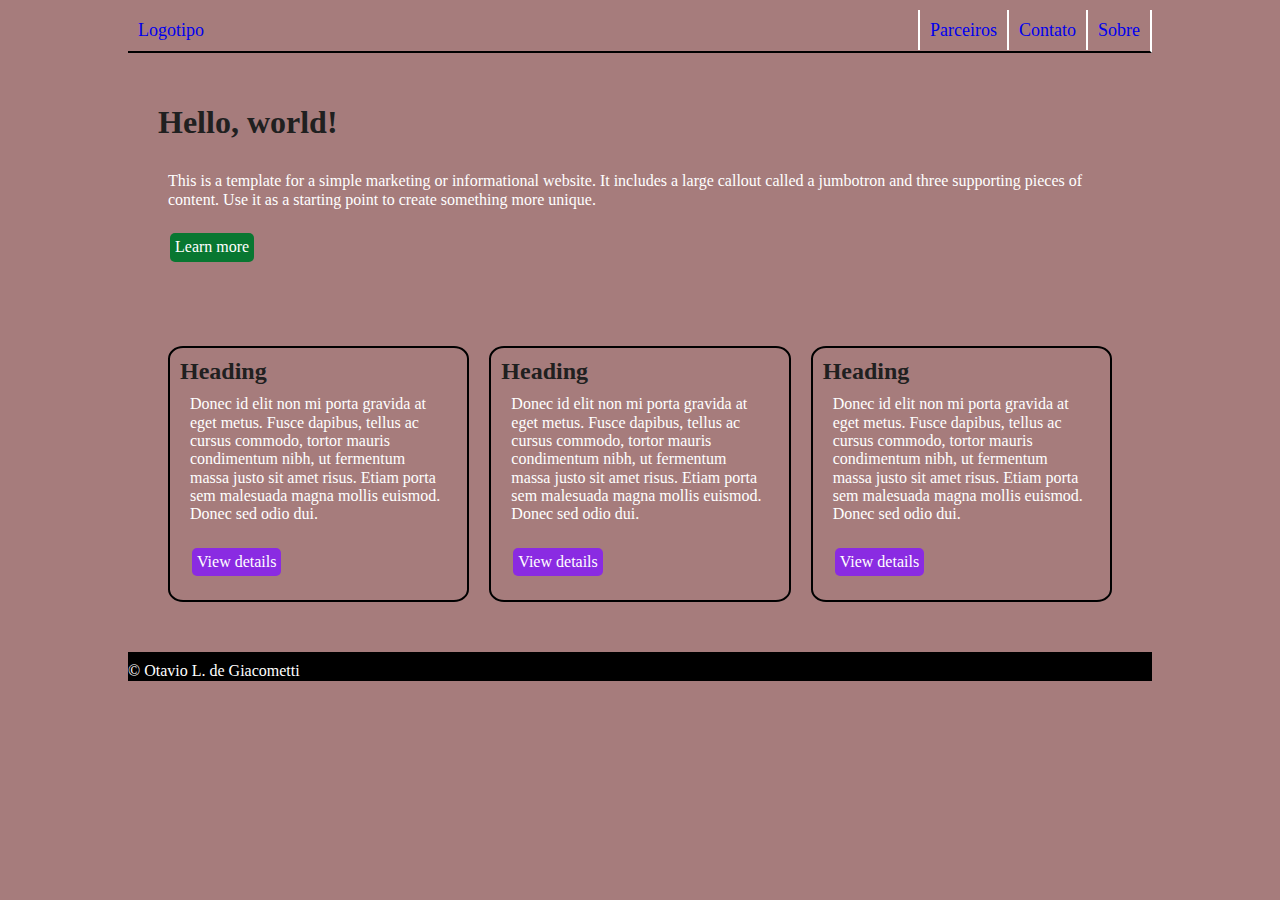
<file: exercicio01/index.html>
<!DOCTYPE html>
<html lang="pt-br">
  <head>
    <meta charset="UTF-8" />
    <meta name="viewport" content="width=device-width, initial-scale=1" />
    <title>TITULO AQUI</title>
    <meta name="description" content="DESCRICAO AQUI" />
    <meta name="author" content="SEU_NOME" />
    <link rel="stylesheet" href="style.css" />
    <link rel="stylesheet" href="../normalize.css">
    <link rel="preconnect" href="https://fonts.googleapis.com">
    <link rel="preconnect" href="https://fonts.gstatic.com" crossorigin>
    <link href="https://fonts.googleapis.com/css2?family=Montserrat:ital,wght@0,100..900;1,100..900&display=swap" rel="stylesheet">

  </head>

  <body>
    <nav class="navbar clearfix">
      <a href="#" class="logo">Logotipo</a>
      <div id="menu">
        <ul>
          <li class="menu-item">
            <a class="menu-link" href="#">Parceiros</a>
          </li>
          <li class="menu-item">
            <a class="menu-link" href="#">Contato</a>
          </li>
          <li class="menu-item">
            <a class="menu-link" href="#">Sobre</a>
          </li>
        </ul>
      </div>
    </nav>

    <main>
      <div class="jumbotron">
        <div class="container clearfix">
          <h1>Hello, world!</h1>
          <p>
            This is a template for a simple marketing or informational website.
            It includes a large callout called a jumbotron and three supporting
            pieces of content. Use it as a starting point to create something
            more unique.
          </p>
          <p>
            <a class="btn btn-primary">Learn more</a>
          </p>
        </div>
      </div>

      <div class="container clearfix">
        <div class="linha">
          <div class="coluna">
            <h2>Heading</h2>
            <p>
              Donec id elit non mi porta gravida at eget metus. Fusce dapibus,
              tellus ac cursus commodo, tortor mauris condimentum nibh, ut
              fermentum massa justo sit amet risus. Etiam porta sem malesuada
              magna mollis euismod. Donec sed odio dui.
            </p>
            <p>
              <a class="btn btn-small btn-secondary">View details</a>
            </p>
          </div>
          <div class="coluna">
            <h2>Heading</h2>
            <p>
              Donec id elit non mi porta gravida at eget metus. Fusce dapibus,
              tellus ac cursus commodo, tortor mauris condimentum nibh, ut
              fermentum massa justo sit amet risus. Etiam porta sem malesuada
              magna mollis euismod. Donec sed odio dui.
            </p>
            <p>
              <a class="btn btn-small btn-secondary">View details</a>
            </p>
          </div>
          <div class="coluna">
            <h2>Heading</h2>
            <p>
              Donec id elit non mi porta gravida at eget metus. Fusce dapibus,
              tellus ac cursus commodo, tortor mauris condimentum nibh, ut
              fermentum massa justo sit amet risus. Etiam porta sem malesuada
              magna mollis euismod. Donec sed odio dui.
            </p>
            <p>
              <a class="btn btn-small btn-secondary">View details</a>
            </p>
          </div>
        </div>
      </div>
    </main>

    <footer>
      <p>© Otavio L. de Giacometti</p>
    </footer>
  </body>
</html>
</file>
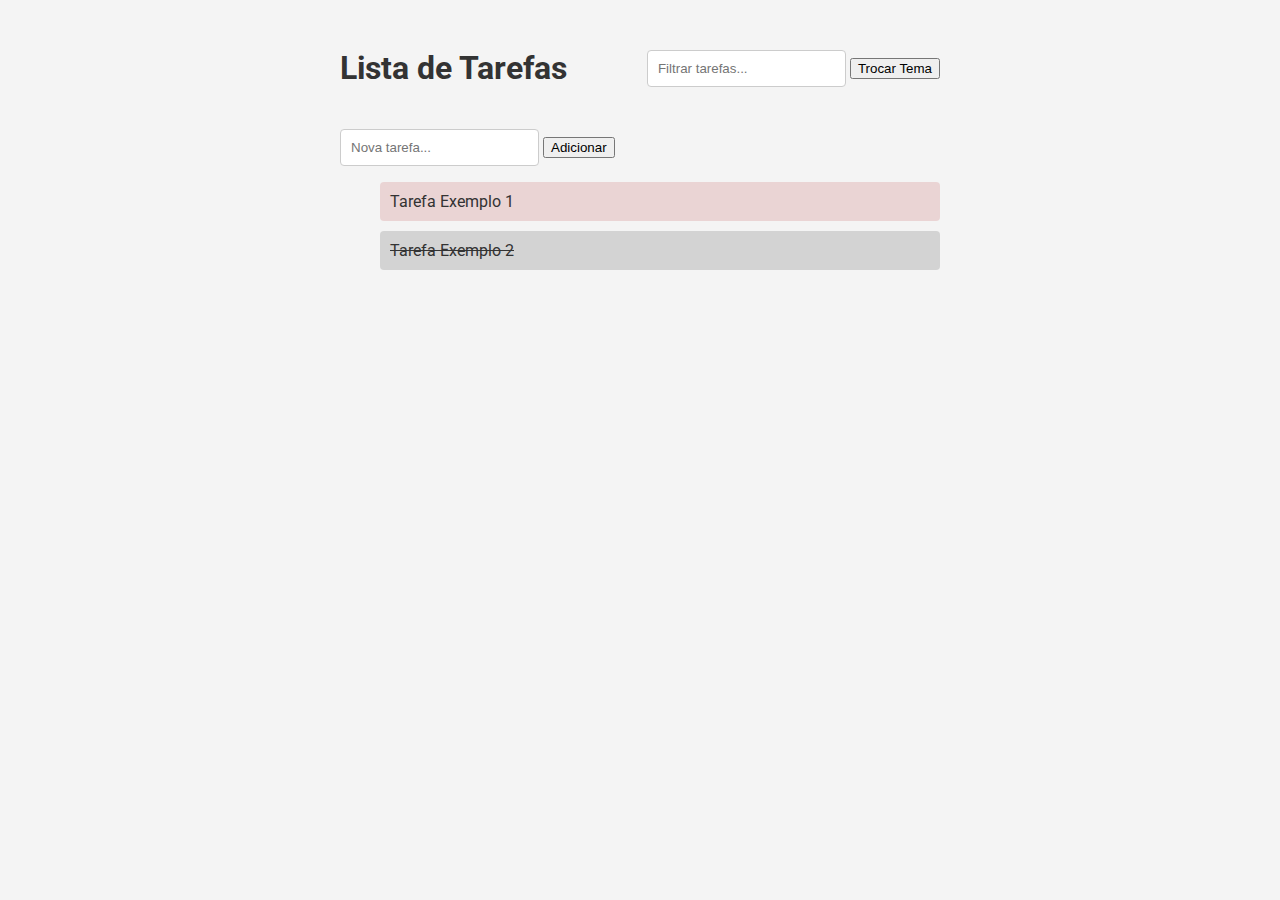
<file: exercicio02/index.html>
<!DOCTYPE html>
<html lang="pt-BR">
<head>
    <meta charset="UTF-8">
    <meta name="viewport" content="width=device-width, initial-scale=1.0">
    <title>Lista de Tarefas</title>
    <link href="https://fonts.googleapis.com/css2?family=Roboto:wght@400;700&display=swap" rel="stylesheet">
    <link rel="stylesheet" href="style.css">
</head>
<body>
    <div id="app">
        <header>
            <h1>Lista de Tarefas</h1>
            <div>
                <input type="text" id="filter" placeholder="Filtrar tarefas...">
                <button id="theme-toggle">Trocar Tema</button>
            </div>
        </header>
        <main>
            <form id="task-form">
                <input type="text" id="task-input" placeholder="Nova tarefa..." required>
                <button type="submit">Adicionar</button>
            </form>
            <ul id="task-list"></ul>
        </main>
    </div>
    <script src="script.js"></script>
</body>
</html>
</file>
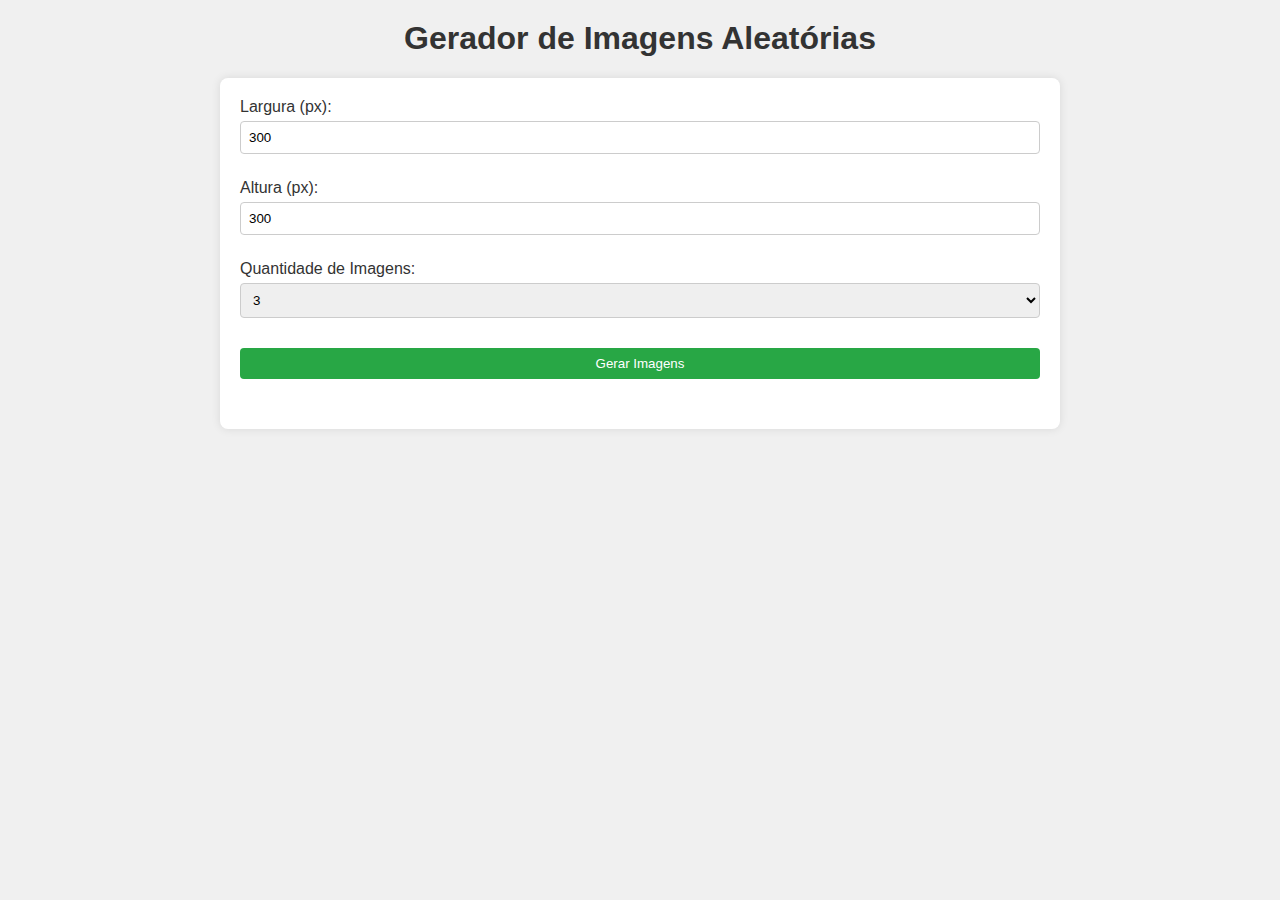
<file: exercicio03/index.html>
<!DOCTYPE html>
<html lang="pt-BR">
<head>
    <meta charset="UTF-8">
    <meta name="viewport" content="width=device-width, initial-scale=1.0">
    <title>Gerador de Imagens Aleatórias</title>
    <link rel="stylesheet" href="style.css">
</head>
<body>
    <h1>Gerador de Imagens Aleatórias</h1>
    <div class="container">
        <form id="imageForm">
            <div class="form-group">
                <label for="width">Largura (px):</label>
                <input type="number" id="width" name="width" value="300" min="100" max="1920" required>
            </div>
            <div class="form-group">
                <label for="height">Altura (px):</label>
                <input type="number" id="height" name="height" value="300" min="100" max="1080" required>
            </div>
            <div class="form-group">
                <label for="quantity">Quantidade de Imagens:</label>
                <select id="quantity" name="quantity" required>
                    <option value="3">3</option>
                    <option value="5">5</option>
                    <option value="10">10</option>
                    <option value="20">20</option>
                </select>
            </div>
            <button type="submit">Gerar Imagens</button>
        </form>
        <div id="imageGrid" class="grid"></div>
    </div>
    <script src="script.js"></script>
</body>
</html>
</file>
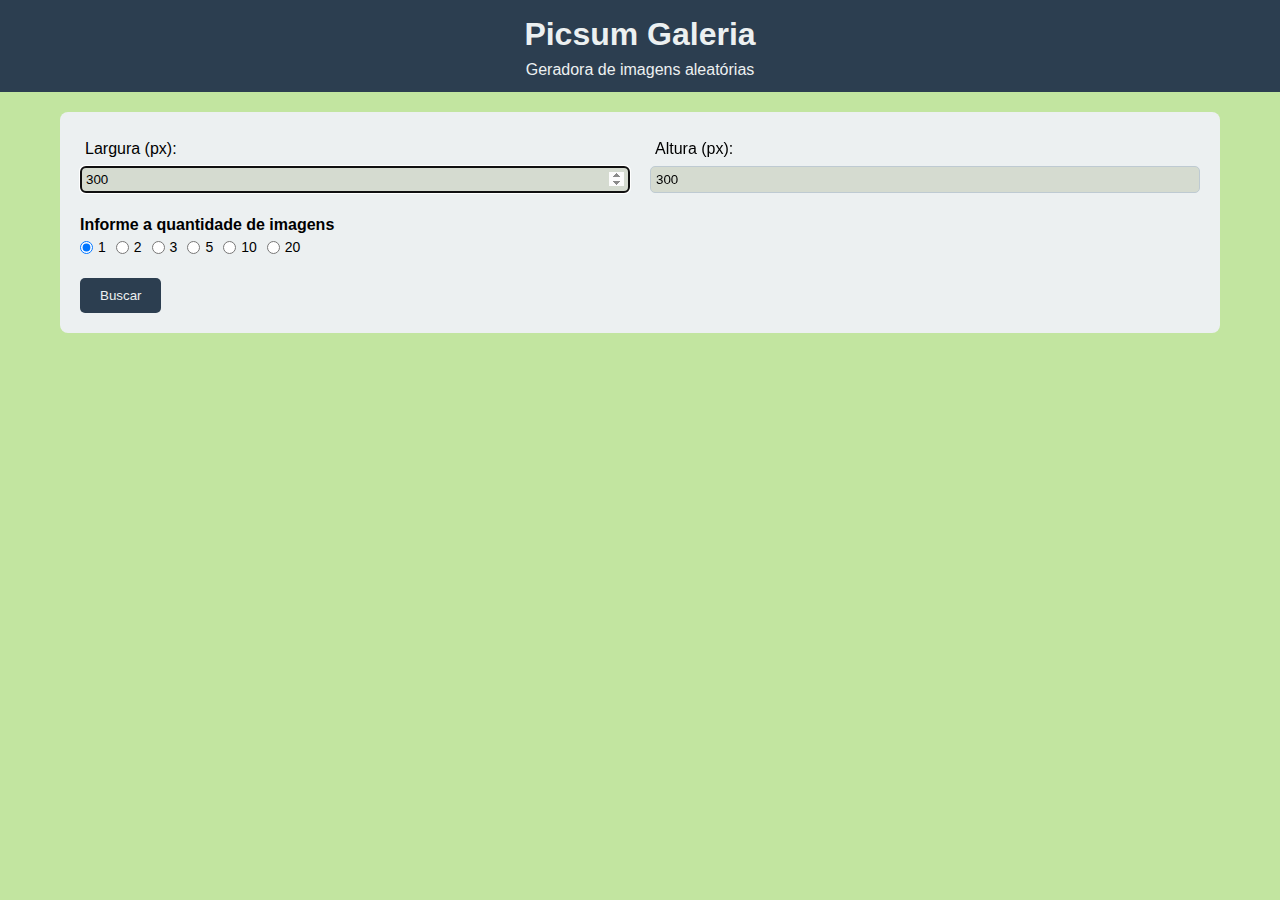
<file: exercicio03semAjudaExterna/index.html>
<!DOCTYPE html>
<html lang="pt-BR">
<head>
    <meta charset="UTF-8">
    <meta name="viewport" content="width=device-width, initial-scale=1.0">
    <title>Document</title>
    <link rel="stylesheet" href="">
    <link rel="stylesheet" href="style.css">
</head>
<body>
    <header>
        <h1>Picsum Galeria</h1>
        <p>Geradora de imagens aleatórias</p>
    </header>

    <main>
        <section id="form-section">
            <div id="mensagem"></div>
            <form id="form">
                <div class="input-group">
                    <label for="width">Largura (px):</label>
                    <input type="number" id="width" name="width" value="300" min="100" max="1920" autofocus>
                </div>

                <div class="input-group">
                    <label for="height">Altura (px):</label>
                    <input type="number" id="height" name="height" value="300" min="100" max="1080" autofocus>
                </div>

                <div class="form-check">
                    <h4>Informe a quantidade de imagens</h4>
                    <div class="radio">
                        <div class="radio-input">
                            <input type="radio" name="quantidade" id="qt1" value="1" checked>
                            <label for="qt1">1</label>
                        </div>

                        <div class="radio-input">
                            <input type="radio" name="quantidade" id="qt2" value="2">
                            <label for="qt2">2</label>
                        </div>

                        <div class="radio-input">
                            <input type="radio" name="quantidade" id="qt3" value="3">
                            <label for="qt3">3</label>
                        </div>

                        <div class="radio-input">
                            <input type="radio" name="quantidade" id="qt5" value="5">
                            <label for="qt5">5</label>
                        </div>

                        <div class="radio-input">
                            <input type="radio" name="quantidade" id="qt10" value="10">
                            <label for="qt10">10</label>
                        </div>

                        <div class="radio-input">
                            <input type="radio" name="quantidade" id="qt20" value="20">
                            <label for="qt20">20</label>
                        </div>
                    </div>
                </div>
                <button type="submit">Buscar</button>
            </form>
        </section>
        <section id="result"></section>
    </main>

    <script src="script.js"></script> 
    </body>
</html>
</file>
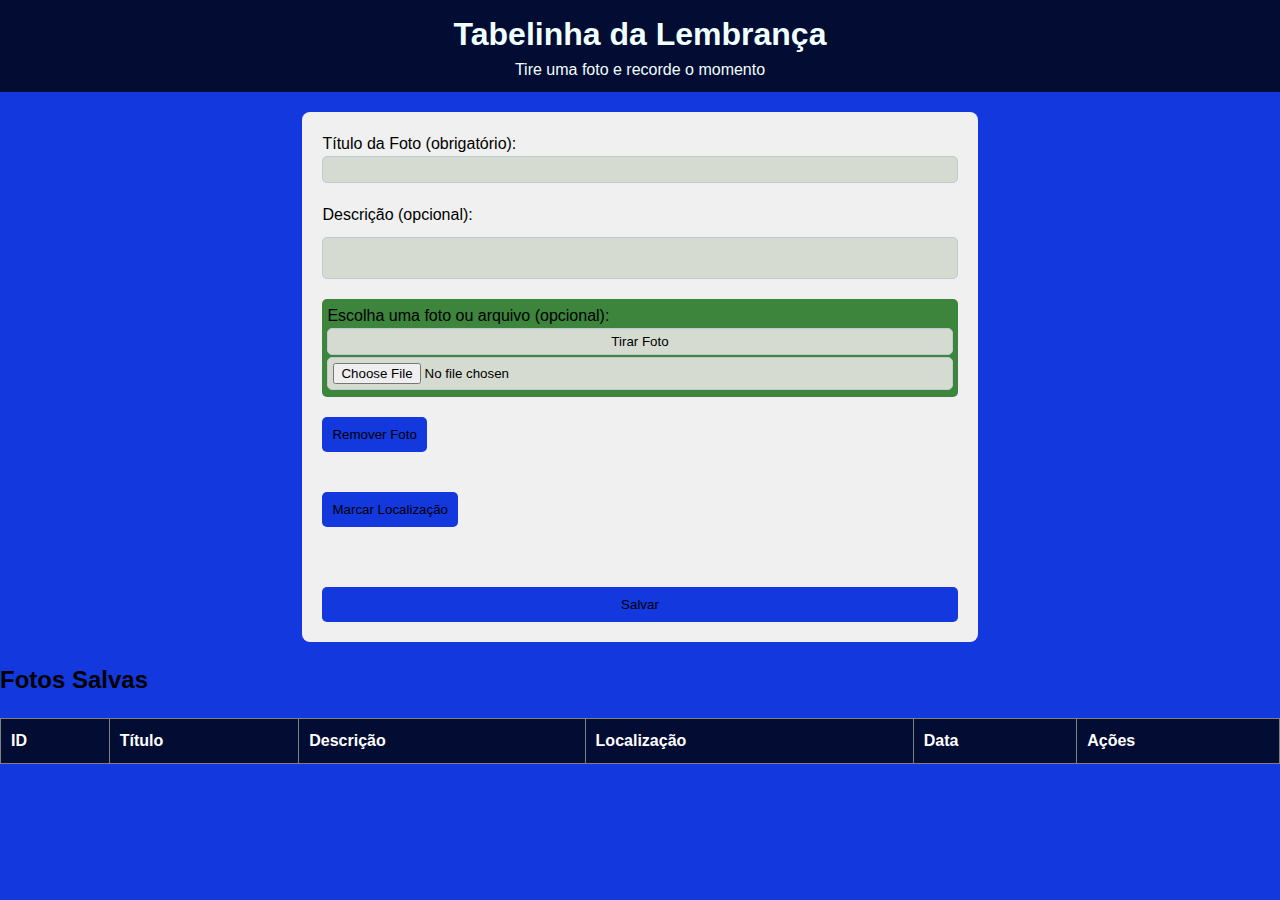
<file: exercicio04/index.html>
<!DOCTYPE html>
<html lang="pt-BR">
<head>
    <meta charset="UTF-8">
    <meta name="viewport" content="width=device-width, initial-scale=1.0">
    <title>Captura de Foto e Localização</title>
    <link rel="stylesheet" href="style.css">
</head>
<body>
    <header>
        <h1>Tabelinha da Lembrança</h1>
        <p>Tire uma foto e recorde o momento</p>
    </header>

    <!-- Formulário de captura de foto e informações -->
     <section id="form">
        <form id="photoForm">
            <div class="input-form">
                <label for="photoTitle">Título da Foto (obrigatório):</label>
                <input type="text" id="photoTitle" name="title" required>
            </div>

            <div class="textarea-form">
                <label for="photoDescription">Descrição (opcional):</label>
                <textarea id="photoDescription" name="description"></textarea>
            </div>

            <div class="input-button-form">
                <label for="foto-data">Escolha uma foto ou arquivo (opcional):</label>
                <button type="button" id="takePhotoButton">Tirar Foto</button>
                <input type="file" id="uploadPhotoInput" accept="image/*">
            </div>

            <div>
                <button type="button" id="removePhotoButton">Remover Foto</button>
            </div>

            <div id="photoPreview">
                <!-- Foto tirada ou carregada será exibida aqui -->
            </div>

            <div>
                <button type="button" id="getLocationButton">Marcar Localização</button>
            </div>

            <div id="locationPreview">
                <!-- Mapa e localização aparecerão aqui -->
            </div>
            
            <div id="mapContainer">
                <!-- O mapa será exibido aqui -->
            </div>

            <button type="submit" id="saveButton">Salvar</button>
        </form>
    </section>

    <!-- Tabela de fotos salvas -->
    <section id="memories">
        <h2>Fotos Salvas</h2>
        <table id="photoTable" border="1">
            <thead>
                <tr>
                    <th>ID</th>
                    <th>Título</th>
                    <th>Descrição</th>
                    <th>Localização</th>
                    <th>Data</th>
                    <th>Ações</th>
                </tr>
            </thead>
            <tbody>
                <!-- Registros serão listados aqui -->
            </tbody>
        </table>

        <!-- Modal para visualizar detalhes da foto -->
        <div id="photoModal" style="display:none;">
            <h3>Detalhes da Foto</h3>
            <p id="modalTitle"></p>
            <p id="modalDescription"></p>
            <div id="modalPhoto"></div>
            <div id="modalLocation"></div>
            <button type="button" id="closeModalButton">Fechar</button>
        </div>

        <!-- Modal de confirmação para exclusão -->
        <div id="deleteModal" style="display:none;">
            <p>Tem certeza que deseja excluir esta foto?</p>
            <button type="button" id="confirmDeleteButton">Sim</button>
            <button type="button" id="cancelDeleteButton">Não</button>
        </div>

        <!-- Formulário de edição -->
        <div id="editForm" style="display:none;">
            <h3>Editar Foto</h3>
            <form id="editPhotoForm">
                <label for="editTitle">Título:</label>
                <input type="text" id="editTitle" name="editTitle" required>

                <label for="editDescription">Descrição:</label>
                <textarea id="editDescription" name="editDescription"></textarea>

                <button type="submit">Salvar Alterações</button>
            </form>
        </div>
    </section>
    <script src="script.js"></script>
</body>
</html>
</file>
<file: exercicio01/style.css>
body {
    padding-left: 10%;
    padding-right: 10%;
    padding-top: 10px;
    flex-direction: column;
}



nav{
    display: flex;
    justify-content: space-between;
    background-color: auto;
    text-decoration: none;
    font-size: large;
    border-right: solid white 2px; 
    border-bottom: 2px solid rgb(0, 0, 0);  
}

nav a
{   
    text-decoration: none;
    padding: 10px;
}

nav li a
{   
    text-decoration: none;
    padding: 10px;
    border-left: solid white 2px;  
}

nav li
{
    display: inline;
    justify-content: baseline;
    padding-top: 10px;
}
nav ul
{
    display: flex;
    list-style: none;
    padding: 0;
}

nav a:hover
{
    color: white;
    background-color: blueviolet;
    height: 100%;
}

nav ul
{   
    display: flex;
    list-style: none;
    padding: 0;
}

.linha{
    display: grid;
    grid-template-columns: 1fr 1fr 1fr;
    grid-template-areas: none;
}

footer{
    display: block;
    float: left;
    background-color: black;
    padding: 0%;
    padding-top: 10px;
    margin-top: 10px;
    margin-bottom: 0%;
    justify-content: bottom;
}


main div{
    display: inline-block;
    justify-content: space-between;
    padding: 10px;
}
main .container{
    padding: 20px;
}
main div p{
    padding: 10px;
}

main div h1{
    color: rgb(32, 32, 32);
}

main div h2{
    color: rgb(32, 32, 32);
}

.btn.btn-primary{
    padding: 5px;
    background-color: rgb(8, 119, 49);
    color: white;
    border: none;
    border-radius: 5px;
    cursor: pointer;
    text-align: center;
    text-decoration: none;
    font-size: 16px;
    margin: 4px 2px;
    transition-duration: 0.8s;
    transition-property: background-color, transform; /* Aplica a transição para essas propriedades */
    transition: all 0.4s ease; /* Aplica a transição a todas as propriedades */
    display: inline-block; /* Garante que o botão se comporte corretamente com o transform */
}

/* Efeito de animação ao passar o cursor */
.btn.btn-primary:hover {
    background-color: rgb(6, 95, 39); /* Muda a cor de fundo */
    transform: scale(1.1); /* Aumenta o tamanho do botão ligeiramente */
}

.btn.btn-small.btn-secondary{
    padding: 5px;
    background-color: blueviolet;
    color: white;
    border: none;
    border-radius: 5px;
    cursor: pointer;
    text-align: center;
    text-decoration: none;
    font-size: 16px;
    margin: 4px 2px;
    transition-duration: 800ms;
    transition-property: background-color, transform;
    transition: all 0.4s ease; /* Aplica a transição a todas as propriedades */
    display: inline-block;
}

.btn.btn-small.btn-secondary:hover {
    background-color: rgb(117, 25, 203); /* Muda a cor de fundo */
    transform: scale(1); /* Aumenta o tamanho do botão ligeiramente */
}

.coluna{
    display: inline-block;
    padding: 10px;
    border: solid 2px rgb(0, 0, 0);
    border-radius: 5%;
    margin: 10px;
}
</file>
<file: exercicio02/style.css>
:root {
    --background-color-light: #f4f4f4;
    --background-color-dark: #333;
    --text-color-light: #333;
    --text-color-dark: #f4f4f4;
    --task-color: #ead4d4;
    --task-completed-color-light: #d3d3d3; /* Cor para tarefa concluída no tema claro */
    --task-completed-color-dark: #555;     /* Cor para tarefa concluída no tema escuro */
}

body.light-theme {
    background-color: var(--background-color-light);
    color: var(--text-color-light);
}

body.light-theme #task-list li.completed {
    background-color: var(--task-completed-color-light);
}

body.dark-theme {
    background-color: var(--background-color-dark);
    color: var(--text-color-dark);
}

body.dark-theme #task-list li.completed {
    background-color: var(--task-completed-color-dark);
}

body.light-theme #task-list li {
    background-color: var(--task-color);
    padding: 10px;
    margin-bottom: 10px;
    border-radius: 4px;
    display: flex;
    justify-content: space-between;
    align-items: center;
}

body.light-theme #task-list li.completed {
    text-decoration: line-through;
}

body.dark-theme #task-list li {
    background-color: var(--task-color);
    padding: 10px;
    margin-bottom: 10px;
    border-radius: 4px;
    display: flex;
    justify-content: space-between;
    align-items: center;
    color: black;
}

body.dark-theme #task-list li.completed {
    text-decoration: line-through;
    color: white;
}

body {
    font-family: 'Roboto', sans-serif;
    transition: background-color 0.3s, color 0.3s;
}

#app {
    max-width: 600px;
    margin: auto;
    padding: 20px;
}

header {
    display: flex;
    justify-content: space-between;
    align-items: center;
    margin-bottom: 20px;
}

button {
    cursor: pointer;
}

input {
    padding: 10px;
    border-radius: 4px;
    border: 1px solid #ccc;
}
</file>
<file: exercicio03/style.css>
body {
    font-family: Arial, sans-serif;
    background-color: #f0f0f0;
    color: #333;
}

h1 {
    text-align: center;
    margin-top: 20px;
}

.container {
    max-width: 800px;
    margin: 20px auto;
    padding: 20px;
    background-color: white;
    border-radius: 8px;
    box-shadow: 0 0 10px rgba(0, 0, 0, 0.1);
}

.form-group {
    margin-bottom: 15px;
}

label {
    display: block;
    margin-bottom: 5px;
}

input, select, button {
    width: 100%;
    padding: 8px;
    margin-bottom: 10px;
    border: 1px solid #ccc;
    border-radius: 4px;
    box-sizing: border-box;
}

button {
    background-color: #28a745;
    color: white;
    cursor: pointer;
    border: none;
    padding: 8px 12px;
    border-radius: 4px;
    margin-top: 5px;
}

button:focus {
    outline: 2px solid #0056b3;
}

button:hover {
    background-color: #218838;
}

.grid {
    display: grid;
    grid-template-columns: repeat(auto-fill, minmax(150px, 1fr));
    gap: 10px;
    margin-top: 20px;
}

.grid img {
    width: 100%;
    height: auto;
    border-radius: 4px;
}

.grid .image-container {
    display: flex;
    flex-direction: column;
    align-items: center;
    justify-content: center;
    position: relative;
}

.grid .image-container img {
    margin-bottom: 10px;
    border: 1px solid #ddd;
}

.grid .image-container button {
    width: auto;
    padding: 5px 10px;
    margin: 5px 0;
    background-color: rgba(0, 0, 0, 0.7);
    color: white;
    border-radius: 4px;
    border: none;
    cursor: pointer;
    text-align: center;
    font-size: 0.9em;
}

.grid .image-container button:hover {
    background-color: rgba(0, 0, 0, 0.9);
}
</file>
<file: exercicio03semAjudaExterna/style.css>
*{
    margin: 0px;
    padding: 0px;
    box-sizing: border-box;
}

body{
    background-color: #c2e5a0;
    font-family: Arial, sans-serif;
    line-height: 1.5;
}

header{
    background-color: #2c3e50;
    color: #ecf0f1;
    padding: 10px 0;
    text-align: center;
}

main{
    padding: 20px;
    max-width: 1200px;
    margin: 0 auto;
}
#form-section{
    margin-bottom: 20px;
    background-color: #ecf0f1;
    padding: 20px;
    border-radius: 8px;
}

form{
    display: flex;
    flex-direction: row;
    flex-wrap: wrap;
    gap: 20px;
}

.input-group{
    flex: 1 1 200px;
}

.input-group label{
    display: block;
    margin: 5px;
}

.input-group input[type="number"]{
    width: 100%;
    padding: 5px;
    border-radius: 5px;
    border: 1px solid #becad2;
    background-color: #d5dbd0;

}


.form-check{
    flex: 1 1 100%;
}

.radio{
    display: flex;
    gap: 10px;
}

.radio-input{
    display: flex;
    gap: 5px;
    font-size: 14px;
}

form button{
    padding: 10px 20px;
    background-color: #2c3e50;
    color: #ecf0f1;
    border: none;
    border-radius: 5px;
    cursor: pointer;
}

form button:hover{
    background-color: #34495e;
}

#mensagem.success{
    display: none;
    background-color: #2c3e50;
    color: black;
    padding: 10px;
}

#mensagem.error{
    display: block;
    background-color: #e11802;
    color: #ecf0f1;
    padding: 10px;
    border-radius: 5px;
    margin-bottom: 5px;
}

#result{
    display: flex;
    flex-wrap: wrap;
    flex-direction: row;
    justify-content: center;
    gap: 20px;
} 

.card{
    background-color: #ecf0f1;
    border-radius: 8px;
    max-width: 300px;
    flex-basis: calc(25% - 20px);
}

.card img{
    width: 100%;
    height: auto;
    border-radius: 8px;
    display: block;
}

.card .actions{
    display: flex;
    padding: 10px;
    justify-content: space-between;
}

.card a{
    padding: 5px 10px;
    background-color: #2c3e50;
    color: #ecf0f1;
    text-decoration: none;
    border-radius: 5px;
}
</file>
<file: exercicio04/style.css>
*{
    margin: 0;
    padding: 0;
    box-sizing: border-box;
}

body{
    background-color: #1238de;
    font-family: Arial, sans-serif;
    line-height: 1.5;
}

header{
    background-color: #030c32;
    color: azure;
    padding: 10px;
    text-align: center;
}

#form{
    display: flex;
    flex-direction: row;
    padding: 20px;
    justify-content: center;
    width: 100%;
}

form{
    display: flex;
    flex-direction: column;
    justify-content: center;
    flex-wrap: wrap;
    gap: 20px;
    padding: 20px;
    background-color: #f0f0f0;
    max-width: 720px;
    border-radius: 8px;
}

.input-form{
    display: flex;
    flex-direction: column;
}

.input-form input{
    width: 100%;
    padding: 5px;
    border-radius: 5px;
    border: 1px solid #becad2;
    background-color: #d5dbd0;
}

.input-button-form{
    padding: 5px;
    border-radius: 5px;
    background-color: rgb(61, 132, 61);
}

.input-button-form button{
    width: 100%;
    padding: 5px;
    margin-bottom: 2px;
    border-radius: 5px;
    border: 1px solid #becad2;
    background-color: #d5dbd0;
}

.input-button-form input{
    width: 100%;
    padding: 5px;
    margin-bottom: 2px;
    border-radius: 5px;
    border: 1px solid #becad2;
    background-color: #d5dbd0;
}

.textarea-form {
    display: flex;
    flex-direction: column; /* Organiza o label e o textarea na vertical */
}

.textarea-form label {
    margin-bottom: 10px; /* Espaçamento entre o label e o textarea */
}

.textarea-form textarea {
    width: 100%;
    padding: 5px;
    border-radius: 5px;
    border: 1px solid #becad2;
    background-color: #d5dbd0;
    resize: none;
    flex-grow: 1; /* Faz o textarea crescer para preencher o espaço vertical */
    box-sizing: border-box; /* Inclui padding no cálculo da altura */
    max-height: 500px; /* Altura máxima do textarea */
}

/* Ajustes para o layout da tabela */
#photoTable {
    width: 100%;
    margin-top: 20px;
    border-collapse: collapse;
    background-color: white;
}

#photoTable th, #photoTable td {
    padding: 10px;
    text-align: left;
}

#photoTable th {
    background-color: #030c32;
    color: white;
}

#photoTable td {
    border: 1px solid #becad2;
}

#photoTable tbody tr:hover {
    background-color: #d5dbd0;
}

/* Estilos para os modais */
#photoModal, #deleteModal, #editForm {
    position: fixed;
    top: 50%;
    left: 50%;
    transform: translate(-50%, -50%);
    background-color: #f0f0f0;
    padding: 20px;
    border-radius: 8px;
    box-shadow: 0px 4px 6px rgba(0, 0, 0, 0.1);
    z-index: 1000;
}

#photoModal h3, #editForm h3 {
    margin-bottom: 10px;
}

#photoModal img, #modalPhoto img {
    max-width: 100%;
    max-height: 300px;
    margin-bottom: 10px;
}

#deleteModal p {
    margin-bottom: 20px;
}

button {
    padding: 10px;
    border-radius: 5px;
    background-color: #1238de;
    color: black;
    border: none;
    cursor: pointer;

}

button:hover {
    background-color: #030c32;
    color: white;
}

/* Overlay para modais */
.modal-overlay {
    position: fixed;
    top: 0;
    left: 0;
    width: 100vw;
    height: 100vh;
    background-color: rgba(0, 0, 0, 0.5);
    z-index: 999;
}
</file>
